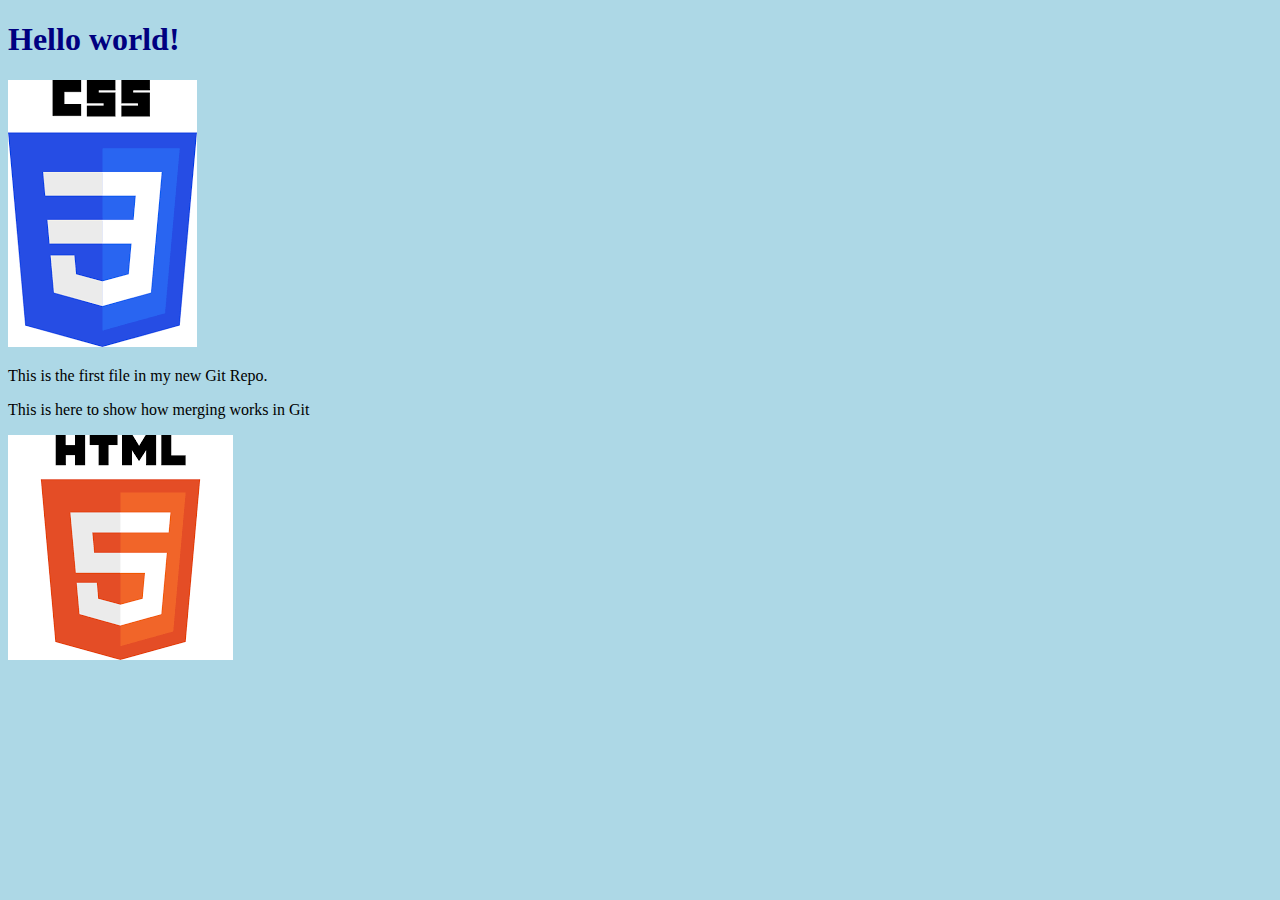
<file: Git/index.html>
<!DOCTYPE html>
<html>
<html lang="en">
<head>
<title>Hello World!</title>
<link rel="stylesheet" href="bluestyle.css">
</head>
<body>

<h1>Hello world!</h1>
<div><img src="CSS.png" alt="CSS png image"></div>
<p>This is the first file in my new Git Repo.</p>
<p>This is here to show how merging works in Git</p>
<div><img src="HTML.png" alt="HTML png image"></div>


</body>
</html>
</file>
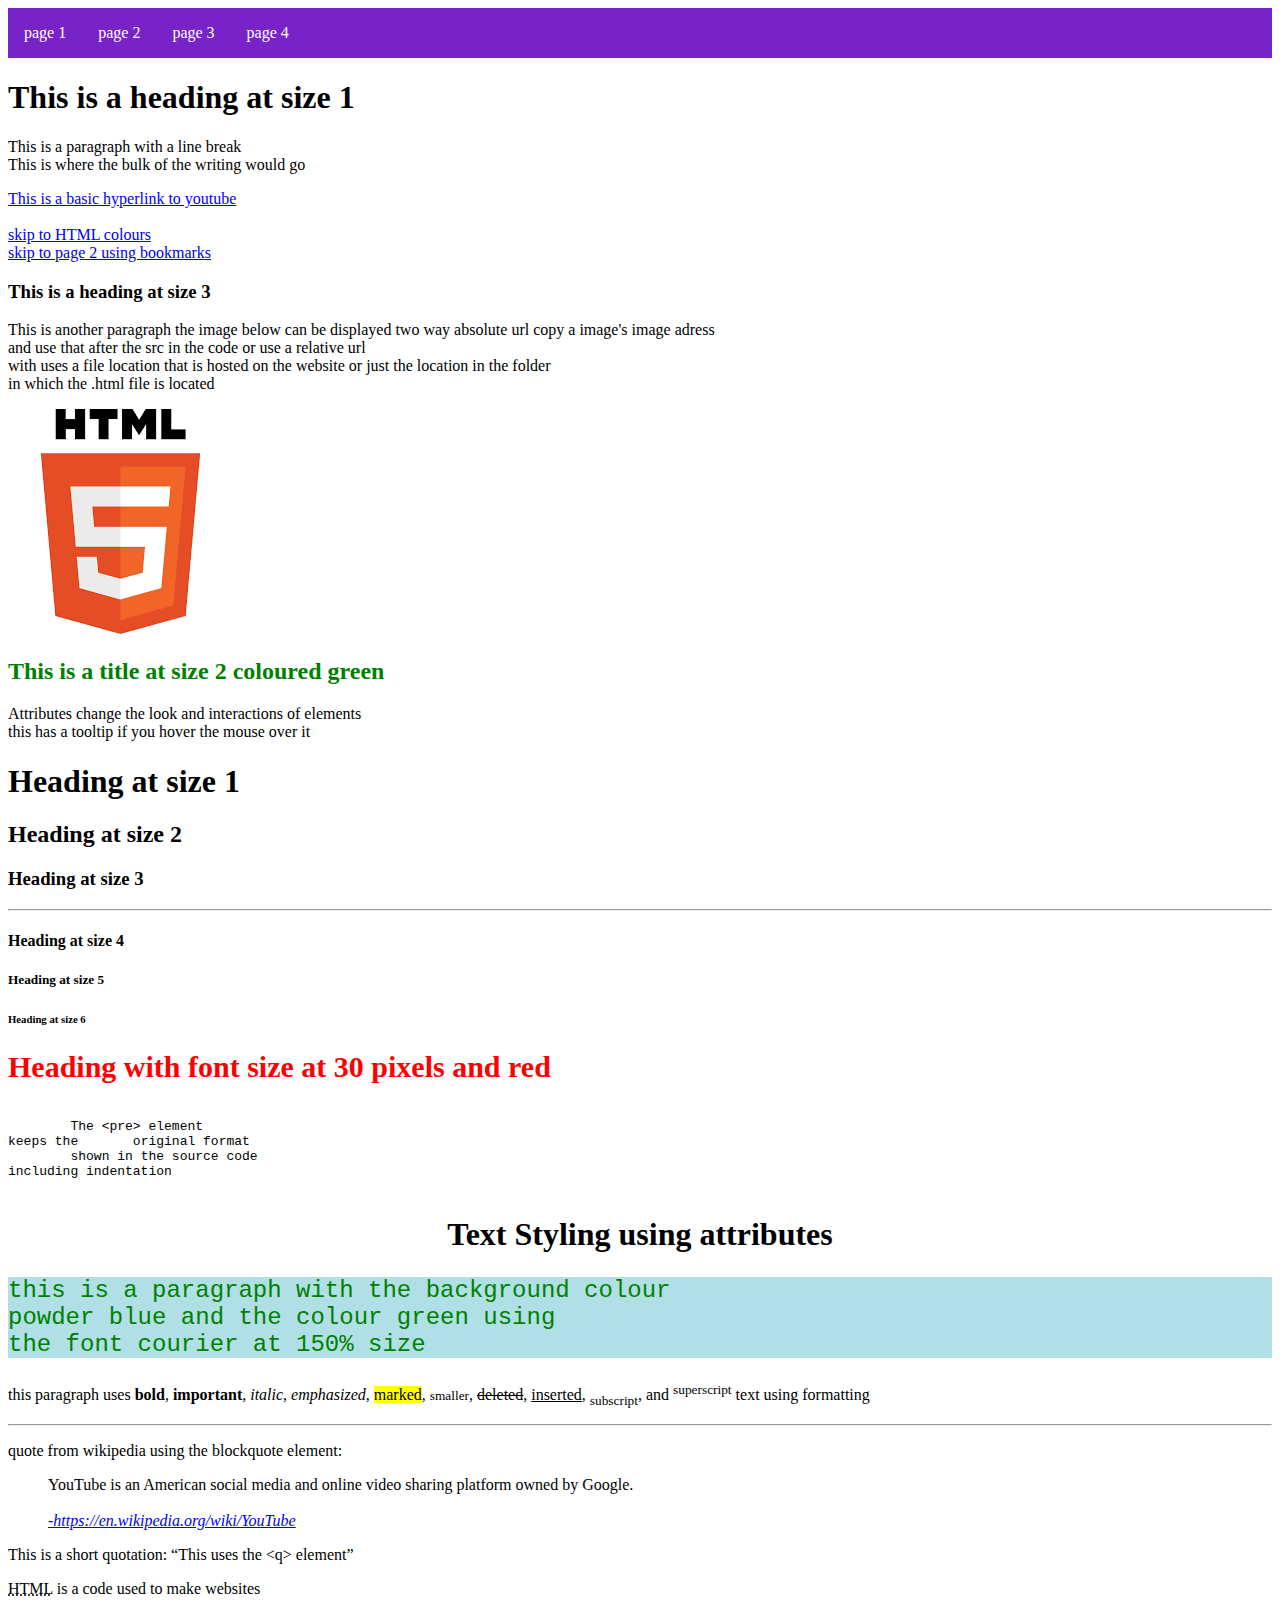
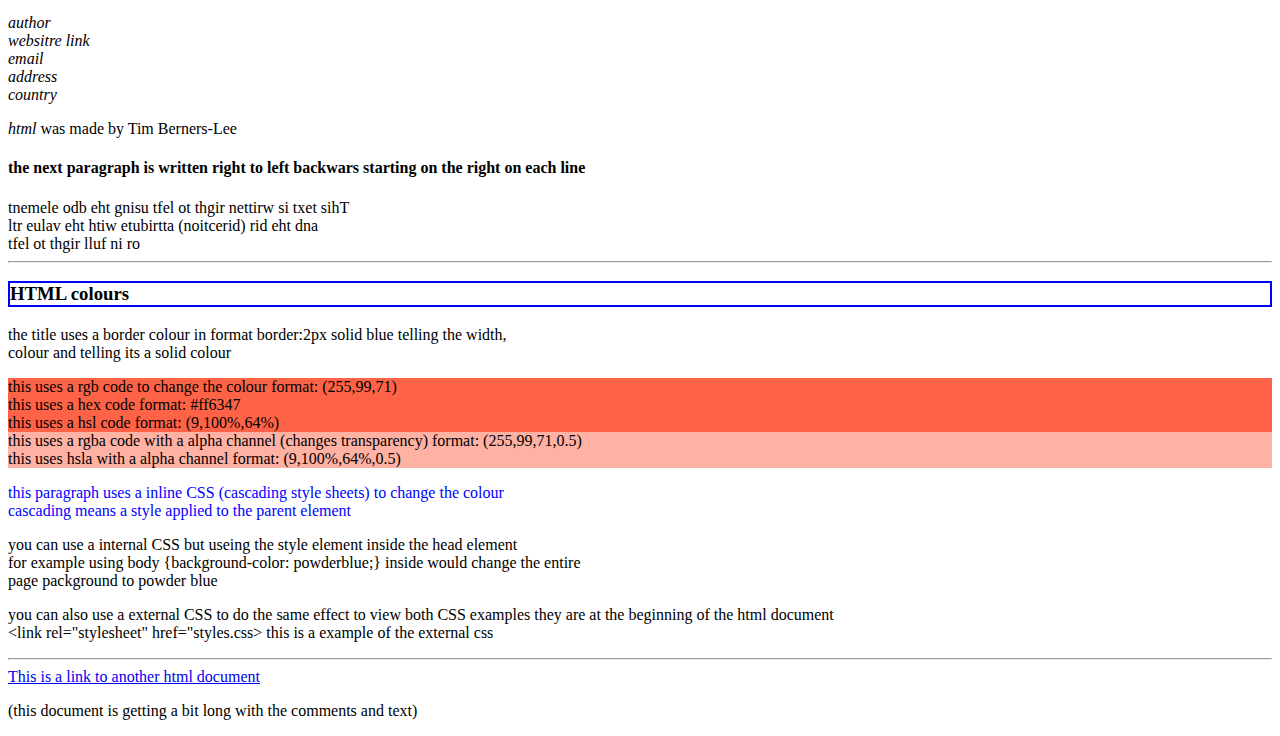
<file: HTML/HTML Documents/HTML1.html>
<!DOCTYPE html>
<html lang="en-GB"> <!--lang defines language en is english helps search engine filter searches GB is the uk country code to only show in a specific country-->
 <head>
  <title>html test</title>
  <link rel="icon" href="../HTMLicon.ico" type="image/x-icon">
	<!--rel defines relationship as a icon or "favicon"
	the image ico says its a image icon and href says where the image is-->
	<!--this doesnt really work except from the first page idk why but it should so yeah-->
  
  <!-- 
  style attribute is used to determine the style 
  these are internal and external css working just hidden in a comment
  -->
  <!--
  <style> - style attribute is used to determine the style
  body {background-color: powderblue;}
  h1 {color: blue:}
  p	{color: red; border: 2px solid blue}
  </style>
  -->
  <!-- border makes a border around a text padding changes the space between the text and the border and margin defines space on the outside of the page check css file to see these attributes
margin is formatted top right bottom left for 4 values/top right and left bottom for 3/top and bottom right and left for 2 and all for 1 -->
<!--
  <link rel="stylesheet" href="../../CSS/styles.css">
-->
<!--the rel determines relationship between the other file and the current one-->
<style>
li a { /* both this and the next thing is to change the look of list links*/
    display: block;
    color: white; /*display block makes it a block everything else self explanitory*/
    text-align: center;
    padding: 16px;
    text-decoration: none;
}
li a:hover {
    background-color: #111111;
}
</style> 
</head>
 <body>
	<ul style="list-style-type: none; margin: 0; padding: 0; overflow: hidden; background-color: rgb(120, 35, 200);">
		<li style="float:left;"><a href="HTML1.html">page 1</a></li> <!--these are lists but they have the a (link basically) element so they can take you to another page-->
		<li style="float:left;"><a href="HTML2.html">page 2</a></li>
		<li style="float:left;"><a href="HTML3.html">page 3</a></li>
		<li style="float:left;"><a href="HTML4.html">page 4</a></li>
	</ul> <!--this entire this is a big block imma put it at the top of the page so it looks good but it basicallt a list with buttons to take you to another page-->
	
	
	<h1>This is a heading at size 1</h1> <!--uses h1 which is size 1 can go down to size 6 which is that smallest-->
	<p>This is a paragraph with a line break<br>This is where the bulk of the writing would go</p> <!--<br> is a line break is just make the text go onto another line-->
	<a href="https://www.youtube.com/">This is a basic hyperlink to youtube</a>
	<!--href just tells the code what link you want and the bit after is just what text you want to be instead of just the basic link-->	
	<a href="#1"><br><br>skip to HTML colours</a> <!--the # determines it's a bookmark link the number is the name of the bookmark-->
	<a href="HTML2.html#2"><br>skip to page 2 using bookmarks</a>
	<!--the HTML2.html before #2 tells it that its on a diffrent document-->

	<h3>This is a heading at size 3</h3>
	<p>This is another paragraph the image below can be displayed two way absolute url copy a image's image adress<br>and use that after the src in the code or use a relative url<br>with uses a file location that is hosted on the website or just the location in the folder<br> in which the .html file is located</p>
	<img src="../Images/HTML.png" alt="HTML Logo" width="225" height="225">
	
	<!--above is a image insertion src defines what image file it si and alt is the words that displays when it doent display width and hight is self explanitory-->
	
	<h2 style="color:green">This is a title at size 2 coloured green</h2>
	<!--uses the style attribute and the value as color to define the type of style and green to define the color (name:value) can also be used to display font size and more-->
	<p title="Basic ToolTip using the title attribute">Attributes change the look and interactions of elements<br>this has a tooltip if you hover the mouse over it</p>
	
	<h1>Heading at size 1</h1>
	<h2>Heading at size 2</h2>
	<h3>Heading at size 3</h3>
	<hr> <!--thematic break (horizontal rule) basically a seperating line in the page-->
	<h4>Heading at size 4</h4>
	<h5>Heading at size 5</h5>
	<h6>Heading at size 6</h6>
	<h1 style="font-size:30px;color:red">Heading with font size at 30 pixels and red</h1>
	<!--using semi colon (;) between the types of styles allows multiple styles to be used at once-->
	
	<pre> <!--pre formatted text keeps the original format-->
	The &lt;pre&gt; element
keeps the 	original format
	shown in the source code
including indentation
	</pre>
	<!--the &lt displays a < &gt displays a > use semicolon (;) after symbol codes idk why i dont want to risk it-->
	
	<h1 style="text-align:center;">Text Styling using attributes</h1>
	<!-- aligned to the center using text-align attribute-->
	
	<p style="background-color:powderblue;color:green;font-family:courier;font-size:150%;">this is a paragraph with the background colour<br>powder blue and the colour green using<br>the font courier at 150% size</p>
	<!--chained the style attributes using the semi colon (;)-->
	
	<p>this paragraph uses <b>bold</b>, <strong>important</strong>, <i>italic</i>, <em>emphasized</em>, <mark>marked</mark>, <small>smaller</small>, <del>deleted</del>, <ins>inserted</ins>, <sub>subscript</sub>, and <sup>superscript</sup> text using formatting</p>
	
	<hr>
	<p>quote from wikipedia using the blockquote element:</p>
	
	<blockquote cite="https://en.wikipedia.org/wiki/YouTube"> <!--user the cite attribute here is for server side stuff not for readers-->
	YouTube is an American social media and online video sharing platform owned by Google.<br><br><cite><a href="https://en.wikipedia.org/wiki/YouTube">-https://en.wikipedia.org/wiki/YouTube</a></cite> <!--cite here is shown to the viewer i made it a link-->
	</blockquote>

	<p>This is a short quotation: <q>This uses the &lt;q&gt; element</q></p>
	<p><abbr title="hypertext markup language">HTML</abbr> is a code used to make websites</p>
	
	<address> <!--used to display contact information normally in italic-->
author<br>
websitre link<br>
email<br>
address<br>
country
	</address>
	
	<p><cite>html</cite> was made by Tim Berners-Lee</p>
	<h4>the next paragraph is written right to left backwars starting on the right on each line</h4>
	<bdo dir="rtl">This text is written right to left using the bdo element<br>and the dir (direction) attribute with the value rtl<br>or in full right to left</bdo> <!--yes it looks weird when displayed its written right to left-->
	<hr>
	
	<h3 style="border:2px solid blue" id="1">HTML colours</h3> <!--the id="1" defines a bookmark its so you can like fast travel here its actually a bookmark-->
	<p>the title uses a border colour in format border:2px solid blue telling the width,<br>colour and telling its a solid colour</p>
	<div style="background-color:rgb(255, 99, 71)">this uses a rgb code to change the colour format: (255,99,71)</div>
	<div style="background-color:#ff6347;">this uses a hex code format: #ff6347</div>
	<div style="background-color:hsl(9, 100%, 64%)">this uses a hsl code format: (9,100%,64%)</div>
	<div style="background-color:rgba(255, 99, 71, 0.5)">this uses a rgba code with a alpha channel (changes transparency) format: (255,99,71,0.5)</div>
	<div style="background-color:hsla(9, 100%, 64%, 0.5)">this uses hsla with a alpha channel format: (9,100%,64%,0.5)</div>
	
	<p style="color:blue">this paragraph uses a inline CSS (cascading style sheets) to change the colour<br>cascading means a style applied to the parent element</p>
	<p>you can use a internal CSS but useing the style element inside the head element<br>for example using body {background-color: powderblue;} inside would change the entire<br>page packground to powder blue</p>
	<p>you can also use a external CSS to do the same effect to view both CSS examples they are at the beginning of the html document<br>&ltlink rel="stylesheet" href="styles.css&gt this is a example of the external css</p>
	
	<hr>	
	<a href="HTML2.html" target="_top">This is a link to another html document</a>
<!--
	you can set targets with the target attribute 
	_self opens on the same tab	
	_blank opens in a diffrent tab
	_parent opens the document in the parent frame (same tab)
	_top kinda does the same thing as parent and self
-->
	<p>(this document is getting a bit long with the comments and text)</p>

 </body>
</html>
</file>
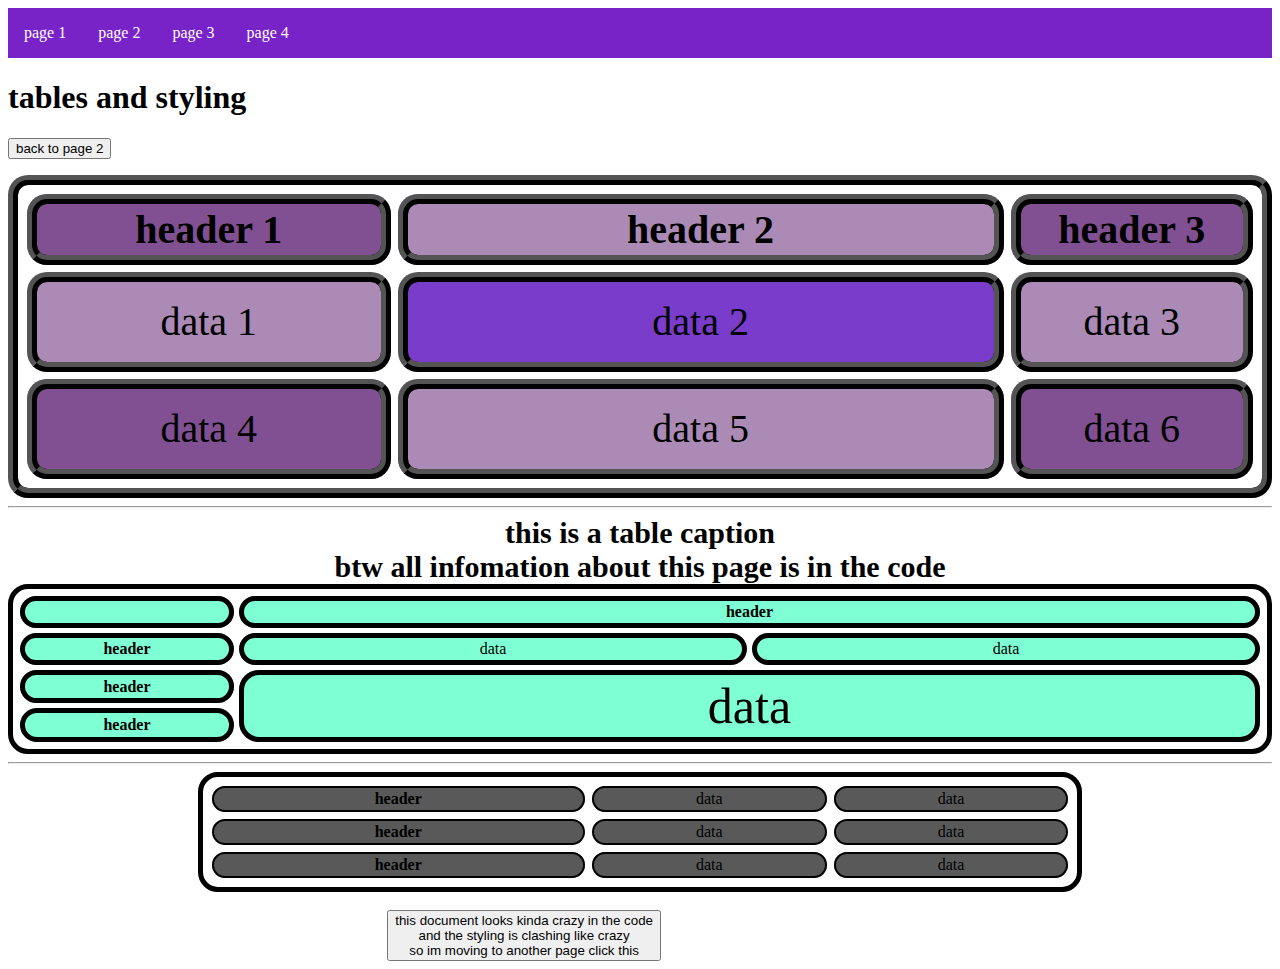
<file: HTML/HTML Documents/HTML3.html>
<DOCTYPE! html>
<html>
<head>
<title>html test 3</title>
<link rel="icon" href="../HTMLicon.ico" type="image/x-icon">
<style>
table, th, td {
	border: 10px solid black;
	border-collapse: dont-collapse;
	border-radius: 20px;
	border-style: ridge;
	padding: 2px;
}
th, td {
	/*background-color: #847bd6;*/    /*this is a comment in css i had to do this to allow the nth-child to look right without background colour fixes it looking weird*/
	text-align: center;
}
table {
	border-spacing: 7px;
}
tr:nth-child(odd) {
	background-color: rgba(87, 21, 109, 0.5);
}
th:nth-child(odd), td:nth-child(odd) {
	background-color: rgba(87, 21, 109, 0.5);
}
tr:hover {
	background-color: chartreuse;
}
table.center{
	margin-left: auto; /*this is to center the table if i set the class to "center" itll align the table defined in this style this the center after table is what tells it that the class has to be center*/
	margin-right: auto;
}

li a { /* both this and the next thing is to change the look of list links*/
    display: block;
    color: white; /*display block makes it a block everything else self explanitory*/
    text-align: center;
    padding: 16px;
    text-decoration: none;
}
li a:hover {
    background-color: #111111;
}
</style>
<!--
tr:nth-child(odd) {
	background-color: rgba(87, 21, 109, 0.5);
}
this makes lines coloured from left to right the odd can be replaced with even it jsut means every off number

th:nth-child(odd), td:nth-child(odd) {
	background-color: rgba(87, 21, 109, 0.5);
}
this is the same thing just makes it vertical instead of left to right you put the nth child on the headers and data rather than the rows themselves
if you do both of these itll makeboth horizontal and vertical lines and if you do a transparent effect like a rgba colour itll overlap making the overlapping colour darker
-->
<!--tr:hover background cover doesnt effect anything with the background colour overwritten so it only works for the first one it also adds the colour like a transparent overlay by default so it looks pretty good anyway-->
<!--
border tyles change how the border looks here is a list of each
dotted - makes the border a dotted line
dashed - like dotted just makes bigger dots/dashes
solid - a basic line around it normal border basically
double - turns the border line into 2 needs bigger than 1px border to work right same with the ones below
groove - makes a groove into the page
ridge - makes a ridge going out of the page
inset - inset like a button going into the page
outset - like inset just going out instead of in
none - removes the border
hidden - i think the same as none it looks the same anyway
-->
<!--table th and td determine what parts are effected by the styling
border adds a border
border collapse shrinks it so its only a single line border and not 2 lines
border radius rounds the borders
background colour changes background colour of table headers and data
text-align aligns the text to the center of the box
padding gives space around the text putting this under table also gives it space between the outside and the boxes themselves but not between the boxes
if you use padding you can also only define it to a specific area for example padding-left, padding-right, padding-top, padding-bottom
border-spacing adds a space between all all boxes and the outside border it only works if you put it under the table style so i made a new area just to asign to the table i didnt have to do this but i did it anyway
-->
<!--if you leave out table when telling it about the border it only puts a border around the text and not the main table itself-->
<!--most of the stuff in the styles section can be done inline except anything with like a colon in it before the curly brackets like tr:hover {} for example when defining what you want effected-->
</head>

<body>
<ul style="list-style-type: none; margin: 0; padding: 0; overflow: hidden; background-color: rgb(120, 35, 200);">
	<li style="float:left;"><a href="HTML1.html">page 1</a></li> <!--these are lists but they have the a (link basically) element so they can take you to another page-->
	<li style="float:left;"><a href="HTML2.html">page 2</a></li>
	<li style="float:left;"><a href="HTML3.html">page 3</a></li>
	<li style="float:left;"><a href="HTML4.html">page 4</a></li>
</ul> <!--this entire this is a big block imma put it at the top of the page so it looks good but it basicallt a list with buttons to take you to another page-->
	

	<h1>tables and styling</h1>

<button onclick="document.location='HTML2.html'">back to page 2</button>
<p></p>
<table style="width:100%; font-size:40px;">
	<tr style="height:50px;"> <!--table row-->
		<th style="width:30%;">header 1</th> <!--table heading-->
		<th style="width:50%;">header 2</th> <!--the style is used in the top table row probably can do others it'll just look weird-->
		<th style="width:20%;">header 3</th>
	</tr>
	<tr style="height:100px;"> <!-- height is specified in the table row section-->
		<td>data 1</td> <!--table data-->
		<td style="background-color: rgba(83, 3, 187, 0.774);">data 2</td>
		<td>data 3</td>
	</tr>
	<tr style="height:100px;">
		<td>data 4</td>
		<td>data 5</td>
		<td>data 6</td>
	</tr>
</table>
<hr>

<table style="width:100%; border-style:solid; border:5px solid black; border-spacing:5px;"> <!--all of this stuff in the style attribute just overwrites the pre-defined style in the style section of the heading-->
	<caption style="font-size:30px;"><b>this is a table caption<br>btw all infomation about this page is in the code<b></caption> <!--this could really go anywhere in the table element but here is the most convenient-->
	<tr>
		<th style="width:200px; border-style:solid; border:5px solid black; background-color: aquamarine;"></th>
		<th colspan="2" style=" border-style:solid; border:5px solid black; background-color: aquamarine;">header</th> <!--colspan determines how many collums the box covers-->
	</tr>
	<tr>
		<th style="border-style:solid; border:5px solid black; background-color: aquamarine;">header</th>
		<td style="border-style:solid; border:5px solid black; background-color: aquamarine;">data</td>
		<td style="border-style:solid; border:5px solid black; background-color: aquamarine;">data</td>
	</tr>
	<tr>
		<th style="border-style:solid; border:5px solid black; background-color: aquamarine;">header</th>
		<td colspan="2" rowspan="2" style=" border-style:solid; border:5px solid black; font-size:50px; background-color: aquamarine;">data</td>
		
	</tr>
	<tr>
		<th style="border-style:solid; border:5px solid black; background-color: aquamarine;">header</th>
		
	</tr>
</table>
<hr>
<table style="border: 5px solid black; border-style:solid; width:70%;" class="center"> <!--the class = center tells it the class is set to center its to align the table to the middle of the page to see how its defined look for table.center in the styles section-->
	<tr >
		<th style="border-style:solid; border: 2px solid black; background-color: rgb(89, 89, 89);">header</th>
		<td style="border-style:solid; border: 2px solid black; background-color:rgb(89, 89, 89);">data</td>
		<td style="border-style:solid; border: 2px solid black; background-color:rgb(89, 89, 89);">data</td>
	</tr>
	<tr>
		<th style="border-style:solid; border: 2px solid black; background-color:rgb(89, 89, 89);">header</th>
		<td style="border-style:solid; border: 2px solid black; background-color:rgb(89, 89, 89);">data</td>
		<td style="border-style:solid; border: 2px solid black; background-color:rgb(89, 89, 89);">data</td>
	</tr>
	<tr>
		<th style="border-style:solid; border: 2px solid black; background-color:rgb(89, 89, 89);">header</th>
		<td style="border-style:solid; border: 2px solid black; background-color:rgb(89, 89, 89);">data</td>
		<td style="border-style:solid; border: 2px solid black; background-color:rgb(89, 89, 89);">data</td>
	</tr>
</table>
<!--
tr {
	border-bottom: 2px solid #ddd;
}

if this is used in the style section it adds lines between each row because it makes a borber at the bottom of each row if a border is already
specified it doesnt work because its like overwritten or something idk for sure but it doesn't work-->
<br>
<button onclick="document.location='HTML4.html'" style="margin-left:30%; margin-right:30%; ">this document looks kinda crazy in the code<br>and the styling is clashing like crazy<br>so im moving to another page click this</button>
<!--the margin left and right is just to align it to center probably a better way to do that its just trial and error here dont use this as a basic way of doing this-->
</body>
</html>
</file>
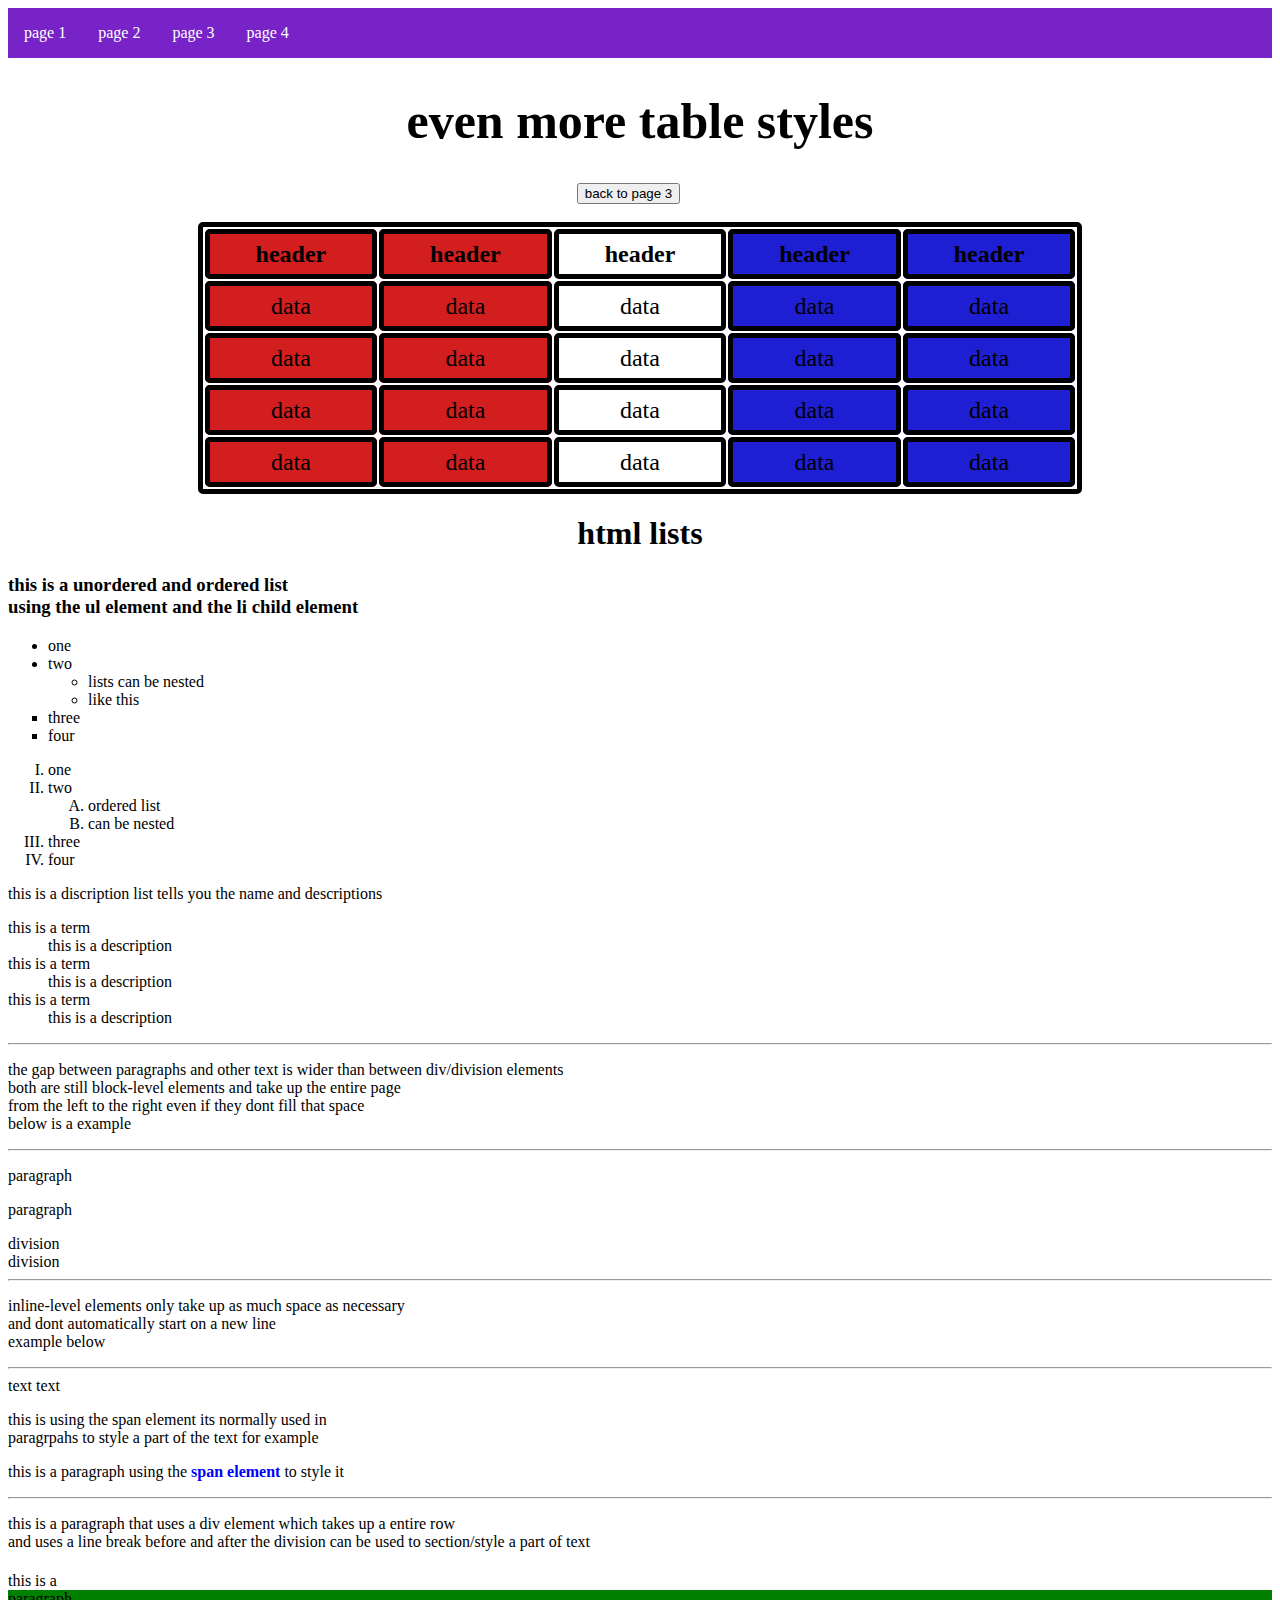
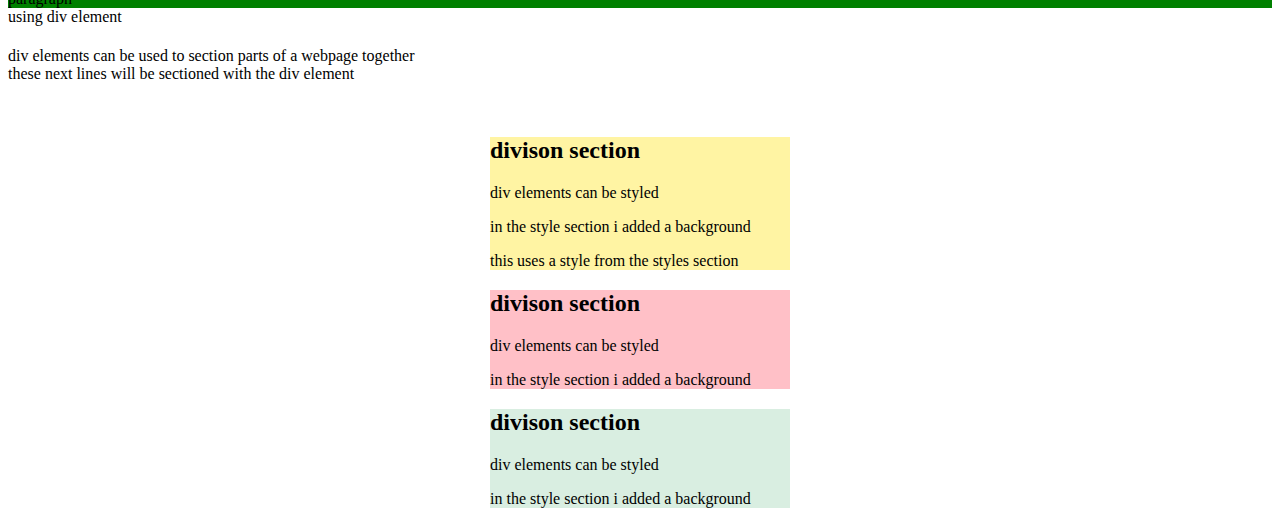
<file: HTML/HTML Documents/HTML4.html>
<DOCTYPE! html>
<html>
<head>
    <title>html test 4</title>
    <link rel="icon" href="../HTMLicon.ico" type="image/x-icon">
    <style>
        table, th, td {
            border: 5px solid black;
            border-collapse: dont-collapse;
            border-radius: 5px;
            height: 50px;
        }
        th, td {
            text-align: center;
            font-size: x-large; /*the x-large means extra large i couldnt be asked to specify to actual pixel size*/
        }

        li a { /* both this and the next thing is to change the look of list links*/
            display: block;
            color: white; /*display block makes it a block everything else self explanitory*/
            text-align: center;
            padding: 16px;
            text-decoration: none;
        }
        li a:hover {
            background-color: #111111;
        }
        div { /*div can be styled in the style section of the document*/
            background-color: #FFF4A3; 
        }
    </style>
</head>

<body>
<!--i added a bunch of styles here so it doesnt effect the other lists on this page
    all the other styles in the ul element just set background colour ect and make sure styles dont overlap weird overflow says what to do if it overflows idk what exactly
    the float left makes it kinda float on the left-->
<ul style="list-style-type: none; margin: 0; padding: 0; overflow: hidden; background-color: rgb(120, 35, 200);">
    <li style="float:left;"><a href="HTML1.html">page 1</a></li> <!--these are lists but they have the a (link basically) element so they can take you to another page-->
    <li style="float:left;"><a href="HTML2.html">page 2</a></li>
    <li style="float:left;"><a href="HTML3.html">page 3</a></li>
    <li style="float:left;"><a href="HTML4.html">page 4</a></li>
</ul> <!--this entire this is a big block imma put it at the top of the page so it looks good but it basicallt a list with buttons to take you to another page-->

    <h1 style="text-align: center; font-size: 50px">even more table styles</h1>
<button onclick="document.location='HTML3.html'" style="margin-left: 45%; margin-right: 45%;">back to page 3</button>
<br><br>

<table style="width:70%; margin-left:auto; margin-right:auto;">
    <colgroup> <!--colgroup must go before any other element in the table element but if the cpation element is present it must go after that-->
        <col span="2" style="background-color: rgb(210, 30, 30);"> <!--col is used to define what the colgroup does span tells it how many collums-->
        <col span="1"> <!--you can use empty col elements to leave gaps in the collums-->
        <col span="2" style="background-color: rgb(30, 30, 210);"> <!--you can use multiple col elements inside the main colgroup element-->
        <!--you can also use style="visibility: collapse;" to basically hide a collum it removes it and brings the collums on either side together-->
    </colgroup>
    <!--only some types of css elements can be used in the colgroup element these include width, visibility, background, and border properties-->
    <tr>
        <th>header</th>
        <th>header</th>
        <th>header</th>
        <th>header</th>
        <th>header</th>
    </tr>
    <tr>
        <td>data</td>
        <td>data</td>
        <td>data</td>
        <td>data</td>
        <td>data</td>
    </tr>
    <tr>
        <td>data</td>
        <td>data</td>
        <td>data</td>
        <td>data</td>
        <td>data</td>
    </tr>
    <tr> <!--these tables really do take up a lot of lines-->
        <td>data</td>
        <td>data</td>
        <td>data</td>
        <td>data</td>
        <td>data</td>
    </tr>
    <tr>
        <td>data</td>
        <td>data</td>
        <td>data</td>
        <td>data</td>
        <td>data</td>
    </tr>

</table>

<h1 style="text-align: center;">html lists</h1>
<h3>this is a unordered and ordered list<br>using the ul element and the li child element</h3>

<!--these are unordered lists ul means unordered list these are just shown with bullet points by default-->
<ul style="list-style-type: disc;"> <!--list style type defines the type of list style these can be disc, circle, square or none
    disk is normal circle, circle is a hollow circle, square is a square, none is nothing also a incorrect value makes it numbered for some reason-->
    <li>one</li>
    <li>two</li>
        <ul>
            <li>lists can be nested</li> <!--nested list defaults to a circle list style type (hollow circle)-->
            <li>like this</li>
        </ul>
    <li style="list-style-type: square;">three</li>
    <li style="list-style-type: square;">four</li>
</ul>

<!--these are ordered lists ol means ordered list these are shown with numbered ordering them by default-->
<ol type="I" start="1"> <!--the type attribute changes what the list is ordered by default is numbers or a tpye value of "1" if you use "A" or "a" it'll be ordered by letters upercase gives uppercase same with lowercase "I" or "i" define roman numerals capital sensitive same as letters-->
    <li>one</li> <!--the start attribute says what number it starts on for example if 3 is entered it starts at the 3rd character for example 3 or c and counts up like normal 3,4,5,6 or c,d,e,f -->
    <li>two</li>
    <ol type="A" start="1">
        <li>ordered list</li>
        <li>can be nested</li>
    </ol>
    <li>three</li>
    <li>four</li>
</ol>
<p>this is a discription list tells you the name and descriptions</p>

<dl> <!--description list (dl) adds descriptions for each item-->
    <dt>this is a term</dt><!--description term (dt)-->
    <dd>this is a description</dd><!--description data/description (dd)-->
    <dt>this is a term</dt>
    <dd>this is a description</dd>
    <dt>this is a term</dt>
    <dd>this is a description</dd>
</dl>

<hr>
<p>the gap between paragraphs and other text is wider than between div/division elements<br>both are still block-level elements and take up the entire page<br>from the left to the right even if they dont fill that space<br>below is a example</p>
<hr>
<p>paragraph</p>
<p>paragraph</p>
<div style="background-color: white;">division</div> <!--i added a style and background colour to these so it doesnt get effected by the style section-->
<div style="background-color: white;">division</div>
<!--
these are all the types of block-level elements in html

<address> <article> <aside> <blockquote> <canvas> <dd> <div> <dl> <dt>
<fieldset> <figcaption> <figure> <footer> <form> <h1>-<h6> <header> <hr>
<li> <main> <nav> <noscript> <ol> <p> <pre> <section> <table> <tfoot> <ul> <video>
-->
<hr>
<p>inline-level elements only take up as much space as necessary<br>and dont automatically start on a new line<br>example below</p>
<hr>
<span>text</span>
<span>text</span>
<br>
<p>this is using the span element its normally used in<br>paragrpahs to style a part of the text for example</p>
<p>this is a paragraph using the <span style="color:blue"><b>span element</b></span> to style it</p>
<!--
these are all the types of inline-level elements in html

<a> <abbr> <acronym> <b> <bdo> <big> <br> <button> <cite> <code>
<dfn> <em> <i> <img> <input> <kbd> <label> <map> <object> <output>
<q> <samp> <script> <select> <small> <span> <strong> <sub> <sup>
<textarea> <time> <tt> <var>
-->
<hr>
<p>this is a paragraph that uses a div element which takes up a entire row<br>and uses a line break before and after the division can be used to section/style a part of text</p>

<h4 style="font-weight: normal;">this is a<div style="background-color: green;">paragraph</div>using div element</h4>
<!--i used a title element because using a paragraph element made a weird gap before the div element section i used font weight to change the default bold font to normal-->
<p>div elements can be used to section parts of a webpage together<br>these next lines will be sectioned with the div element</p>
<br>

<!--div elements can be used to section parts of the document-->
<div style="width: 300px; margin: auto;"> <!--margin auto automatically defines the margin to the center and the width defines how wide it can be it needs width to work-->
    <h2>divison section</h2>
    <p>div elements can be styled</p>
    <p>in the style section i added a background</p>
    <p>this uses a style from the styles section</p>
</div>

<div style="width: 300px; margin: auto; background-color: #FFC0C7;">
    <h2>divison section</h2>
    <p>div elements can be styled</p>
    <p>in the style section i added a background</p>
</div>

<div style="width: 300px; margin: auto; background-color: D9EEE1;">
    <h2>divison section</h2>
    <p>div elements can be styled</p>
    <p>in the style section i added a background</p>
</div>



</body>
</html>
</file>
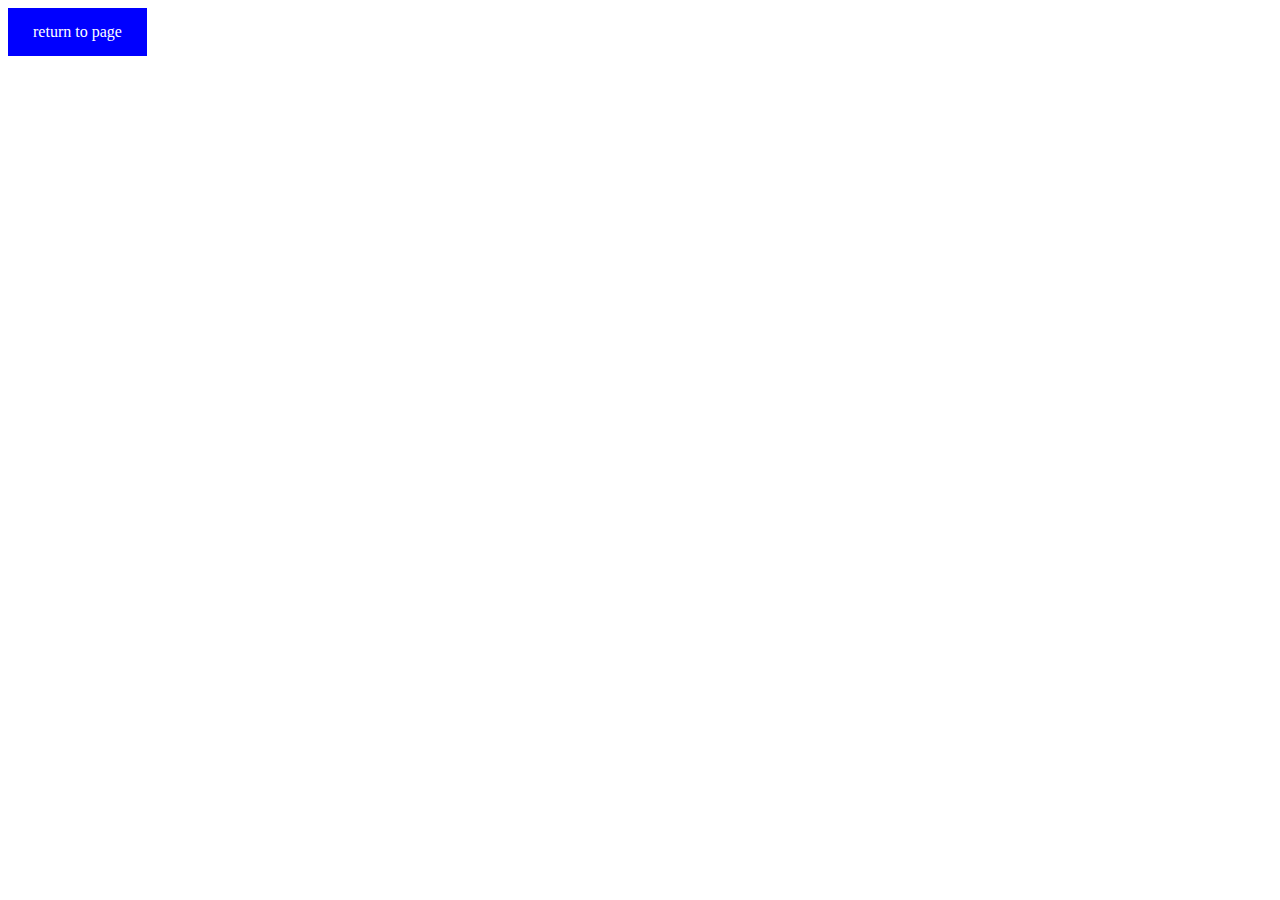
<file: HTML/HTML Documents/LinkButton.html>
<DOCTYPE! html>
<html>
<head>
 <title>link buttons</title>
<style>
a:link, a:visited {
  background-color: rgb(0, 0, 255);
  color: white;
  padding: 15px 25px;
  text-align: center;
  text-decoration: none;
  display: inline-block;
}
a:hover, a:active {
  background-color: red;
}
</style>	
</head>
<body>
<a href="HTML2.html">return to page</a>
<!--
(for some reason quotes dont work in the style element so i had to put them here)
link and visited etermines the styles will be applied to that type of link
background colour determines background colour
color is colour
padding is the border first px is top and bottom second is left and right
text align says where the text is in the box
decoration says if it has decorations e.g underline
display tells it ineeds to be a inline block (rectangle)
-->
<!--determines the styles to be applied to hovering and a active link-->
</body>
</html>
</file>
<file: Git/bluestyle.css>
body {
    background-color: lightblue;
}
h1 {
    color: navy;
    border-left: 20px;
}
</file>
<file: CSS/styles.css>
body {
	background-color: powderblue;
}
h1 {
	color: blue;
	font-family: courier;
	border: 2px solid green;
	padding: 10px;
	margin: 60px 60px 60px 60px;
} 
p {
	color: red;
	font-size: 130%;
}
</file>
